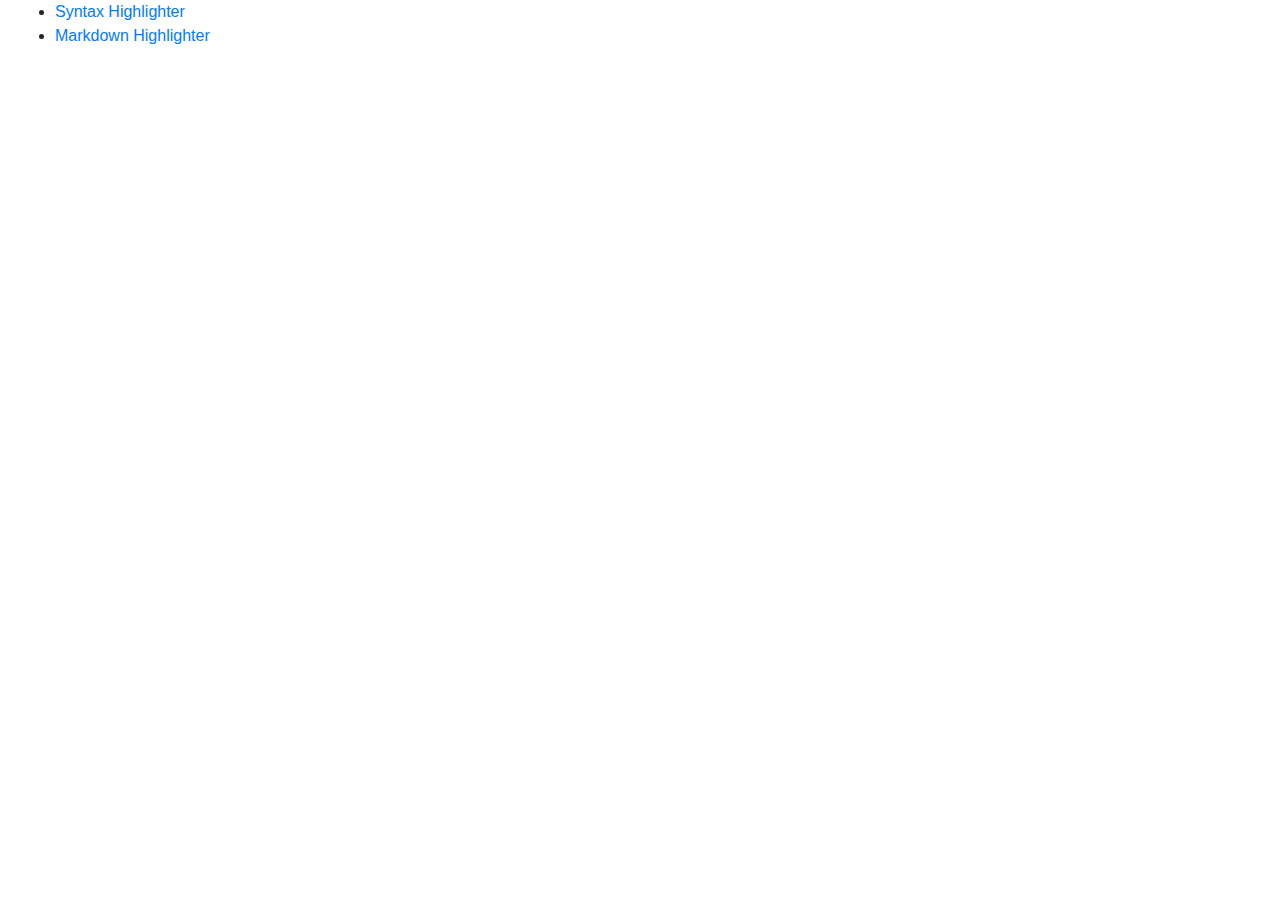
<file: index.html>
<html>
  <head>
    <link rel="stylesheet" href="https://maxcdn.bootstrapcdn.com/bootstrap/4.0.0/css/bootstrap.min.css"/>
  </head>
  
<body>
  <div class="container-fluid">
    <ul>
      <li><a href="http://resources.ekiras.com/util/highlighter/do.html">Syntax Highlighter</a></li>
      <li><a href="http://resources.ekiras.com/util/markdown/index.html">Markdown Highlighter</a></li>
    </ul>
  </div>
    
</body>
</html>
</file>
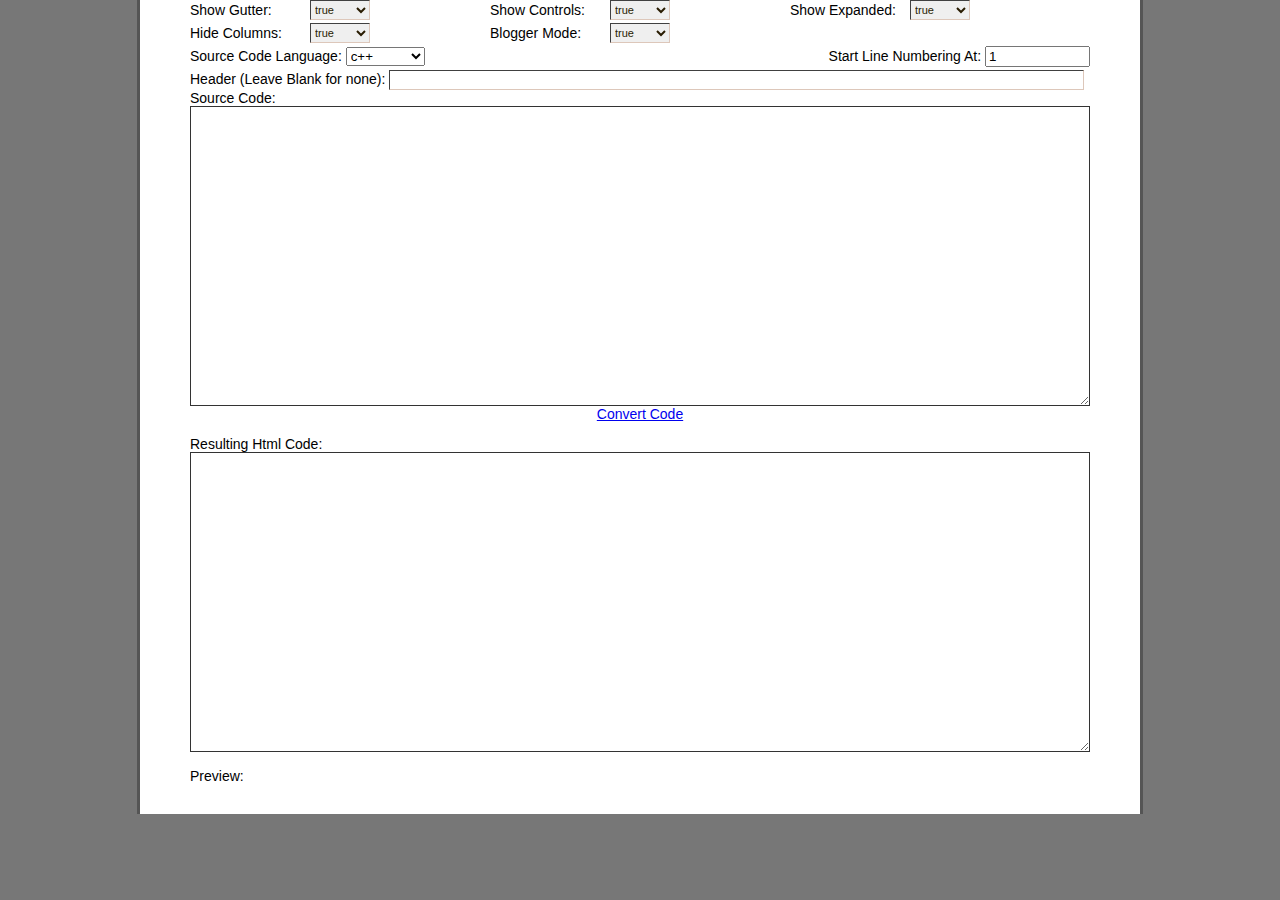
<file: util/highlighter/index.html>
<!-- For more information, go to http://syntaxhighlighter.relic19.net -->
<head>
<head>
  <link type="text/css" rel="stylesheet" href="SyntaxHighlighterModified.css"></link>
  <link type="text/css" rel="stylesheet" href="main.css"></link>
</head>
<body>
<script type="text/javascript" src="./js/shCoreStaticMaker.js"></script>
<script type="text/javascript" src="./js/shBrushCpp.js"></script>
<script type="text/javascript" src="./js/shBrushCSharp.js"></script>
<script type="text/javascript" src="./js/shBrushCss.js"></script>
<script type="text/javascript" src="./js/shBrushJava.js"></script>
<script type="text/javascript" src="./js/shBrushJScript.js"></script>
<script type="text/javascript" src="./js/shBrushPhp.js"></script>
<script type="text/javascript" src="./js/shBrushPython.js"></script>
<script type="text/javascript" src="./js/shBrushRuby.js"></script>
<script type="text/javascript" src="./js/shBrushSql.js"></script>
<script type="text/javascript" src="./js/shBrushXml.js"></script>
<script type="text/javascript">
	//Required for the clipboard to work on non-IE browsers. MAKE SURE PATH POINTS TO clipboard.swf
	dp.SyntaxHighlighter.ClipboardSwf = './js/clipboard.swf';

	//Highlights the code and write the resulting html out to result textarea.
	function staticallyConvertCode()
	{
		//The classname of the highlighted code element
		highlightedClassName = "dp-highlighter";

		//First we need to extract all option values and correctly construct
		//syntax highlighter's class string, which defines the options.
		classString = "";
		classString += document.sourcecodeform.language.value;

		//Construct the first line option
		firstline = document.sourcecodeform.firstline.value;
		if( isNaN(firstline) )
		{
			alert( "First Line Number must be a number" );
			return;
		}
		classString += ":firstline[" + firstline + "]";

		//Construct the no gutter option
		if( document.sourcecodeform.gutter.value === "false" )
		{
			classString += ":nogutter";
		}

		//Construct the showcontrols option
		if( document.sourcecodeform.showcontrols.value === "false" )
		{
			classString += ":nocontrols";
		}

		//Construct the nocollapse option
		if( document.sourcecodeform.nocollapse.value === "false" )
		{
			classString += ":collapse";
			//This is how syntax highlighter marks things as collapsed
			highlightedClassName = "dp-highlighter collapsed";
		}

		//Construct the hidecolumns option
		if( document.sourcecodeform.hidecolumns.value === "false" )
		{
			classString += ":showcolumns";
		}

		//Set up for blogger mode if neccessary
		if( document.sourcecodeform.blogger.value === "false" )
		{
			dp.SyntaxHighlighter.BloggerMode(false);
		} else {
			dp.SyntaxHighlighter.BloggerMode(true);
		}

		//Secondly, we need to extract the source code to be converted convert and convert it.

		//Extract the source code to be converted.
		//Escape the ampersand character and less-than character so that they will display correctly in
		//the textarea.  If the less-than character is not escaped, then the textarea might be prematurely
		//closed.  If the ampersand character is not escaped, then '&lt;' in the source code will be replaced
		//by the less-than character when displayed via the view plain command.
		var originalCode = document.sourcecodeform.sourcecode.value.replace(/&/g,'&amp;').replace(/</g,'&lt;');

		//Reset the current pre code area
		document.getElementById('codearea').innerHTML = "<pre name=\"code\" class=\""+classString+"\"></pre>";

		//Set the code div with the converted original code.  This is what the syntax highlighter will highlight.
		document.getElementsByName('code')[0].innerHTML = originalCode;

		//Highlight the code in the <pre> code div.
		dp.SyntaxHighlighter.HighlightAll('code');

		//Thirdly, we need to inject the header to the highlighted code if neccessary.
		header = document.sourcecodeform.header.value;
		if( header !== "" )
		{
			el = getCodeElement('\\btools\\b');
			el.innerHTML = "<div class=\"header\">"+header+"</div>" + el.innerHTML;
		}

		//Fourthly, we need to inject the original source code so the menu items will work on a different page.

		//Get the resulting highlighted code element
		highlightedElement = getCodeElement('\\bdp-highlighter\\b');

		//Add a hidden textarea containing the original source code to the
		//prettied code so that the menu buttons will work later.
		highlightedElement.innerHTML += "<textarea style='display:none;' class='originalCode'>"+originalCode+"</textarea>";

		//Finally, we need to extract the highlighted code html source and write it to the results box
		document.getElementById('result').value = "<div class=\""+highlightedClassName+"\">" + highlightedElement.innerHTML + "</div>";
	}

	//Gets a subelement of the codearea node whose classname matched the test parameter
	function getCodeElement(test)
	{
		node = document.getElementById('codearea');
		var a = [];
		var re = new RegExp(test);
		var els = node.getElementsByTagName("*");
		for(var i=0,j=els.length; i<j; i++)
			if(re.test(els[i].className))
				return els[i];
	}
</script>

<div id="main">
	<div id="inputform">
		<form name="sourcecodeform">
			<table class="optionTable" cellpadding="0" cellspacing="0">
				<tr>
					<td width=120>Show Gutter:</td>
					<td><select name="gutter" class="booleanField"><option>true</option><option>false</option></select></td>
					<td width=120>Show Controls:</td>
					<td><select name="showcontrols" class="booleanField"><option>true</option><option>false</option></select></td>
					<td width=120>Show Expanded:</td>
					<td><select name="nocollapse" class="booleanField"><option>true</option><option>false</option></select></td>
				</tr>
				<tr height=3><td></td><td></td><td></td><td></td><td></td><td></td></tr>
				<tr>
					<td width=120>Hide Columns:</td>
					<td><select name="hidecolumns" class="booleanField"><option>true</option><option>false</option></select></td>
					<td width=120>Blogger Mode:</td>
					<td><select name="blogger" class="booleanField"><option>true</option><option>false</option></select></td>
					<td>&nbsp;</td>
					<td>&nbsp;</td>
				</tr>
			</table>
			<table class="optionTable" cellpadding="0" cellspacing="0">
				<tr>
					<td>
						Source Code Language: <select name="language">
							<option>c++</option>
							<option>c#</option>
							<option>css</option>
							<option>java</option>
							<option>javascript</option>
							<option>php</option>
							<option>python</option>
							<option>ruby</option>
							<option>sql</option>
							<option>xml</option>
						</select>
					</td>
					<td align="right">
						Start Line Numbering At: <input type="text" name="firstline" size="10" value="1">
					</td>
				</tr>
			</table>
			Header (Leave Blank for none): <input type="text" name="header" class="headerField" value="">
			<br>Source Code:
			<br><textarea name="sourcecode" class="textbox"></textarea>
			<div style="text-align:center"><A href="javascript: staticallyConvertCode();">Convert Code</A></div>
		</form>
	</div>

	<div id="outputform">
		Resulting Html Code:
		<br><textarea  class="textbox" id="result"></textarea>
	</div>

	<div id="preview">
		<br>Preview:
		<div id="codearea">
			<pre name="code" class="javascript"></pre>
		</div>
	</div>
	<br>
</div>
</body>
</html>
</file>
<file: util/highlighter/SyntaxHighlighterModified.css>
/* Modified by Jonathan Discar. */

.dp-highlighter
{
	font-family: "Consolas", "Courier New", Courier, mono, serif;
	font-size: 12px;
	background-color: #E7E5DC;
	width: 99%;
	overflow: auto;
	margin: 18px 0 18px 0 !important;
	border: 1px solid #D7D5CC;
}

/* clear styles */
.dp-highlighter ol,
.dp-highlighter ol li,
.dp-highlighter ol li span 
{
	margin: 0;
	padding: 0;
	border: 1px;
}

.dp-highlighter a,
.dp-highlighter a:hover
{
	background: none;
	border: none;
	padding: 0;
	margin: 0;
}

.dp-highlighter .bar
{
	padding-left: 45px;
}

.dp-highlighter.collapsed .bar,
.dp-highlighter.nogutter .bar
{
	padding-left: 0px;
}

.dp-highlighter ol
{
	list-style: decimal; /* for ie */
	background-color: #fff;
	margin: 0px 0px 0px 45px !important; /* Bottom Margin may need to be 1px */
	padding: 0px;
	color: #5C5C5C;
}

.dp-highlighter.nogutter ol,
.dp-highlighter.nogutter ol li
{
	list-style: none !important;
	margin-left: 0px !important;
}

.dp-highlighter ol li,
.dp-highlighter .columns div
{
	list-style: decimal-leading-zero; /* better look for others, override cascade from OL */
	list-style-position: outside !important;
	border-left: 3px solid #6CE26C;
	background-color: #F8F8F8;
	color: #5C5C5C;
	padding: 0 3px 0 10px !important;
	margin: 0 !important;
	line-height: 14px;
}

.dp-highlighter.nogutter ol li,
.dp-highlighter.nogutter .columns div
{
	border: 0;
}

.dp-highlighter .columns
{
	background-color: #F8F8F8;
	color: gray;
	overflow: hidden;
	width: 100%;
}

.dp-highlighter .columns div
{
	padding-bottom: 5px;
}

.dp-highlighter ol li.alt
{
	background-color: #FFF;
	color: inherit;
}

.dp-highlighter ol li span
{
	color: black;
	background-color: inherit;
}

/* Adjust some properties when collapsed */

.dp-highlighter.collapsed ol
{
	margin: 0px;
}

.dp-highlighter.collapsed ol li
{
	display: none;
}

/* Additional modifications when in print-view */

.dp-highlighter.printing
{
	border: none;
}

.dp-highlighter.printing .tools
{
	display: none !important;
}

.dp-highlighter.printing li
{
	display: list-item !important;
}

/* Styles for the tools */

.dp-highlighter .tools
{
	padding: 3px 8px 3px 10px;
	font: 9px Verdana, Geneva, Arial, Helvetica, sans-serif;
	color: silver;
	background-color: #f8f8f8;
	padding-bottom: 5px;
	border-left: 3px solid #6CE26C;
	#border-bottom: 1px solid #D7D5CC;	
}

.dp-highlighter.nogutter .tools
{
	border-left: 0;
}

.dp-highlighter.collapsed .tools
{
	border-bottom: 0;
}

.dp-highlighter .tools a
{
	font-size: 9px;
	color: #a0a0a0;
	background-color: inherit;
	text-decoration: none;
	margin-right: 10px;
}

.dp-highlighter .tools a:hover
{
	color: red;
	background-color: inherit;
	text-decoration: underline;
}

/* About dialog styles */

.dp-about { background-color: #fff; color: #333; margin: 0px; padding: 0px; }
.dp-about table { width: 100%; height: 100%; font-size: 11px; font-family: Tahoma, Verdana, Arial, sans-serif !important; }
.dp-about td { padding: 10px; vertical-align: top; }
.dp-about .copy { border-bottom: 1px solid #ACA899; height: 95%; }
.dp-about .title { color: red; background-color: inherit; font-weight: bold; }
.dp-about .para { margin: 0 0 4px 0; }
.dp-about .footer { background-color: #ECEADB; color: #333; border-top: 1px solid #fff; text-align: right; }
.dp-about .close { font-size: 11px; font-family: Tahoma, Verdana, Arial, sans-serif !important; background-color: #ECEADB; color: #333; width: 60px; height: 22px; }

/* Language specific styles */

.dp-highlighter .comment, .dp-highlighter .comments { color: #008200; background-color: inherit; }
.dp-highlighter .string { color: blue; background-color: inherit; }
.dp-highlighter .keyword { color: #069; font-weight: bold; background-color: inherit; }
.dp-highlighter .preprocessor { color: gray; background-color: inherit; }

/* Header */
.dp-highlighter .header
{
	padding: 2px 0px 2px 0px;
	font: 12px Verdana, Geneva, Arial, Helvetica, sans-serif;
	color: #333;
	background-color: #f8f8f8;
}


/* Brush Specific CSS, copied from their .js files */

.dp-cpp .datatypes { color: #2E8B57; font-weight: bold; }

.dp-c .vars { color: #d00; }

.dp-css .value { color: black; }
.dp-css .important { color: red; }

.dp-delphi .number { color: blue; }
.dp-delphi .directive { color: #008284; }
.dp-delphi .vars { color: #000; }

.dp-j .annotation { color: #646464; }
.dp-j .number { color: #C00000; }

.dp-py .builtins { color: #ff1493; }
.dp-py .magicmethods { color: #808080; }
.dp-py .exceptions { color: brown; }
.dp-py .types { color: brown; font-style: italic; }
.dp-py .commonlibs { color: #8A2BE2; font-style: italic; }

.dp-rb .symbol { color: #a70; }
.dp-rb .variable { color: #a70; font-weight: bold; }

.dp-sql .func { color: #ff1493; }
.dp-sql .op { color: #808080; }

.dp-xml .cdata { color: #ff1493; }
.dp-xml .tag { color: #069; font-weight: bold; }
.dp-xml .tag-name { color: #069; font-weight: bold; }
.dp-xml .attribute { color: red; }
.dp-xml .attribute-value { color: blue; }
</file>
<file: util/highlighter/main.css>
html { height: 100%; }

body {
  margin: 0px;
  height: 100%;
  text-align: center;
  color: #000000;
  background: #777777;
  font-family: Arial, Verdana, Helvetica, sans-serif;
  font-size: 14px;  
}

#main {  
  margin: 0 auto 0 auto;
  top: 25px;
  width: 1000px;
  background: #FFFFFF;
  overflow: visible;
  text-align: center;
  border-left: 3px solid #555555;
  border-right: 3px solid #555555;  
}

#intro {
  margin: 0 auto 10 auto;
  width: 90%;
  text-align: left;
  font-family: Arial, Verdana, Helvetica, sans-serif;
  font-size: 16px;    
}

#inputform {  
  margin: 0 auto 10 auto;
  width: 90%;
  text-align: left;
}

.optionTable {
  margin: 0 0 3 0;
  width: 100%;
  text-align: left;
  font-family: Arial, Verdana, Helvetica, sans-serif;
  font-size: 14px;  
}

.booleanField {
  font-family: Verdana,Arial, Helvetica, sans-serif;
  font-size: 11px;
  color: #291C02;
  text-decoration: none;
  height: 20px;
  width: 60px;
  border-top: 1px solid #404040;
  border-right: 1px solid #DDC7BA;
  border-bottom: 1px solid #DDC7BA;
  border-left: 1px solid #404040;
}

.headerField {
  font-family: Verdana,Arial, Helvetica, sans-serif;
  font-size: 11px;
  color: #291C02;
  text-decoration: none;
  height: 20px;
  width: 695px;
  border-top: 1px solid #404040;
  border-right: 1px solid #DDC7BA;
  border-bottom: 1px solid #DDC7BA;
  border-left: 1px solid #404040;
}

.textBox {
  width: 900px;
  height: 300px;
  spacing: 0;
  padding: 0;
  text-align: left;
  border: 1px solid #333333;
  background: #FFFFFF;
}

#outputform {
  margin: 0 auto 0 auto;
  width: 90%;
  text-align: left;
}

#preview {
  margin: 0 auto 0 auto;
  width: 90%;
  text-align: left;
}
</file>
